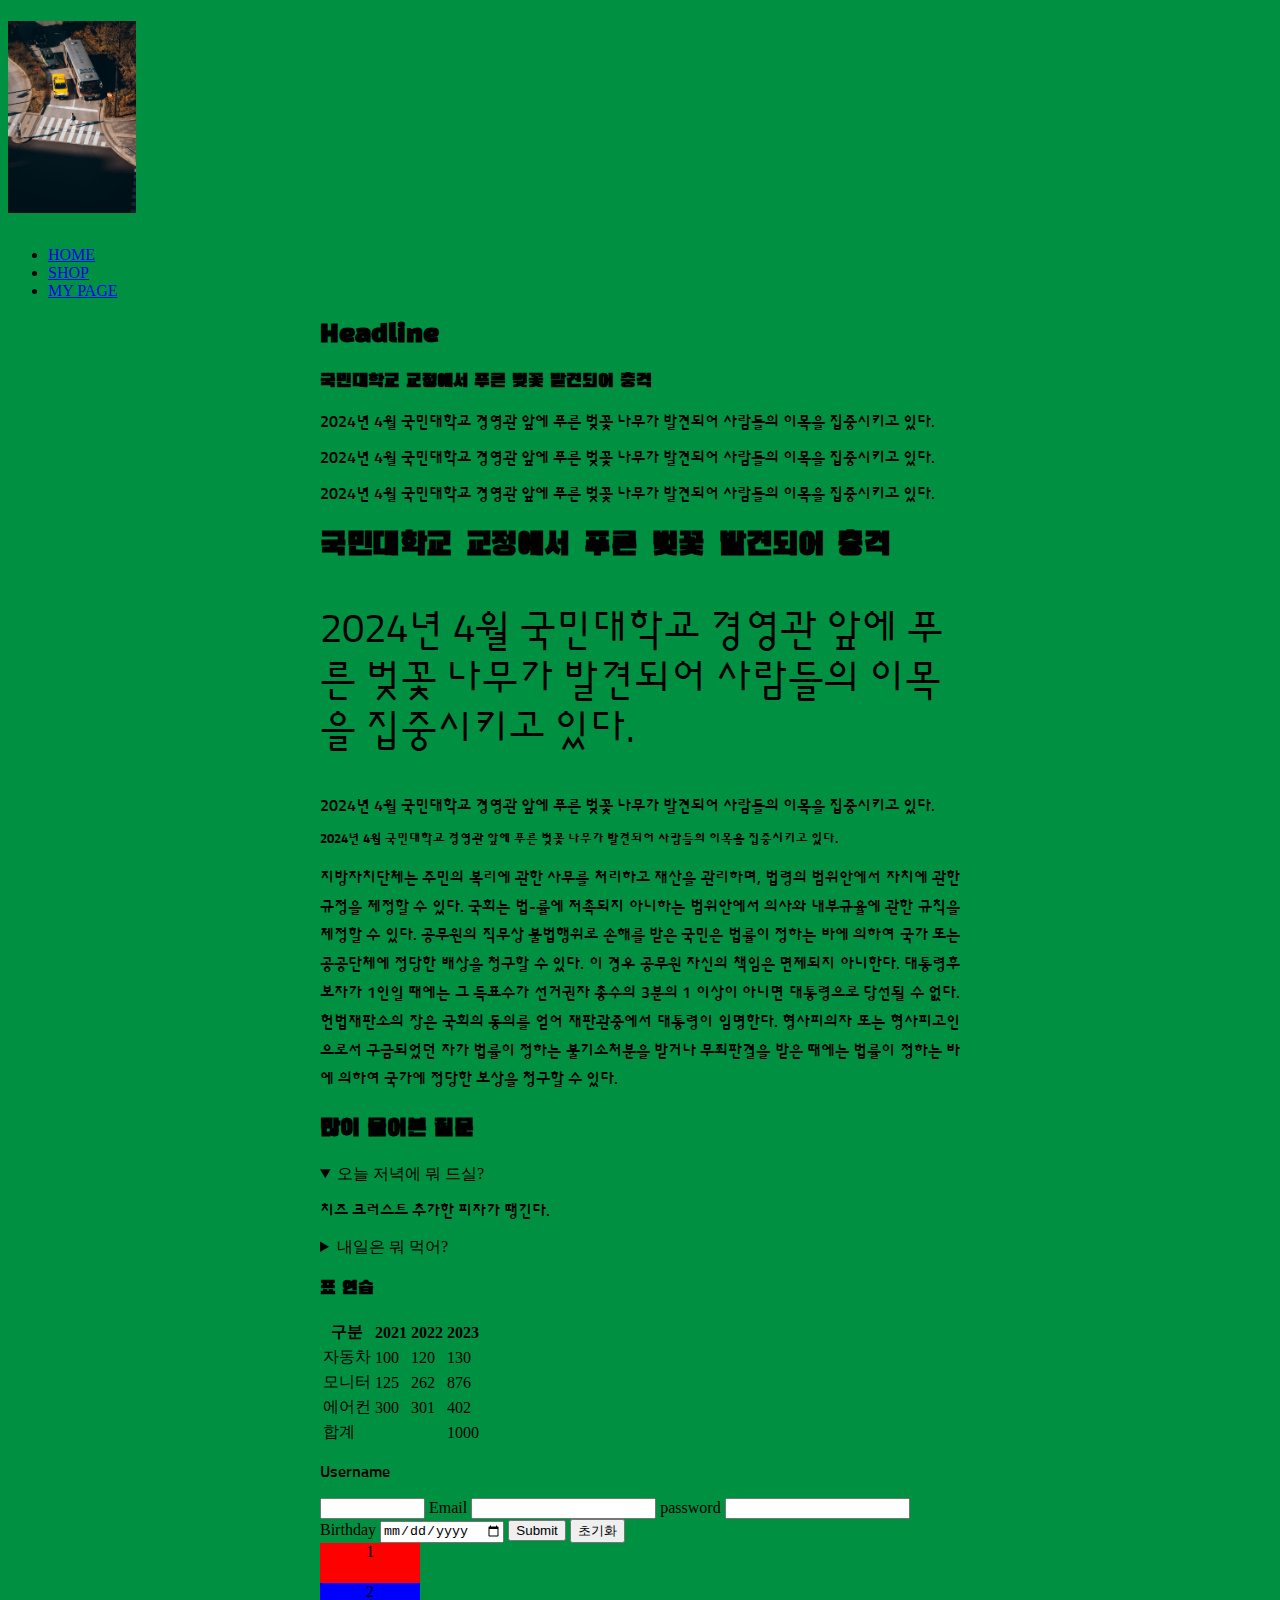
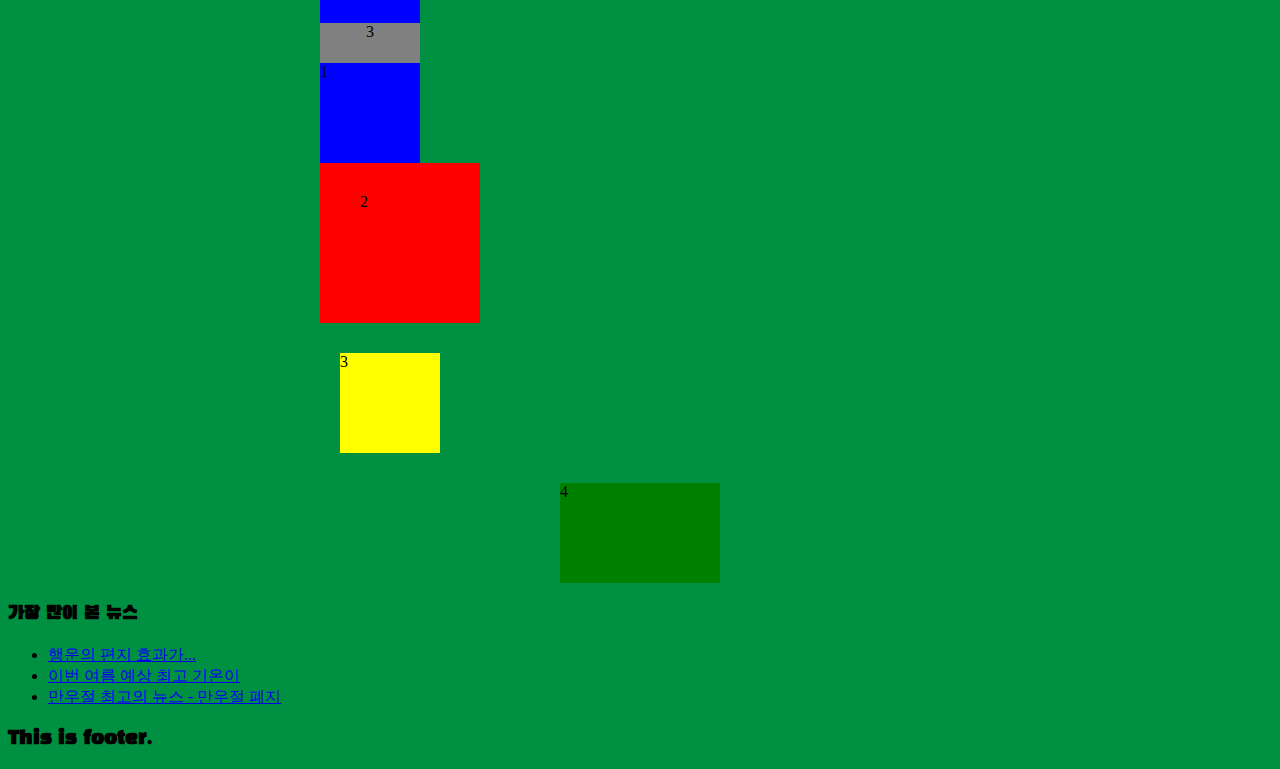
<file: index.html>
<!DOCTYPE html>
<html lang="ko">

<head>
  <meta charset="utf-8">
  <meta name="viewport" content="width=device-width, initial-scale=1.0">

  <!--css, js file 연습하기 위해 스타일 태그를 넣은거임 원래 css에다 해야함, 읽은 순서대로 색이 적용되는걸 보기 위함 -->
  <link href="style.css" rel="stylesheet" type="text/css">
  <style>
    body {
      background-color: #904200;
    }
  </style>

  <link rel="preconnect" href="https://fonts.googleapis.com">
  <link rel="preconnect" href="https://fonts.gstatic.com" crossorigin>
  <link
    href="https://fonts.googleapis.com/css2?family=Bagel+Fat+One&family=Black+Han+Sans&family=Noto+Sans+KR:wght@100..900&display=swap"
    rel="stylesheet">
  <link
    href="https://fonts.googleapis.com/css2?family=Bagel+Fat+One&family=Black+Han+Sans&family=Nanum+Pen+Script&family=Noto+Sans+KR:wght@100..900&family=Sunflower:wght@300;500;700&display=swap"
    rel="stylesheet">

</head>

<body style="background-color: #009042;">
  <header>
    <div id="main-logo">
      <h1>
        <img src="taxi.jpeg" width="128" />
      </h1>
    </div>

    <nav>
      <ul>
        <li><a href="/">HOME</a></li>
        <li><a href="index_PRA.html">SHOP</a></li>
        <li><a href="https://www.google.com" target="_blank">MY PAGE</a></li>
      </ul>
    </nav>

    <!--main > 섹션 > 아티클 순으로 하위 그룹 -->
    <!--섹션 태그는 제목 태그가 꼭 필요함, h2 등등 -->

  </header>
  <main style="width: 640px; margin: 0 auto;">
    <section>
      <h2>Headline</h2>
      <article id=article1>
        <h3>국민대학교 교정에서 푸른 벚꽃 발견되어 충격</h3>
        <p>2024년 4월 국민대학교 경영관 앞에 푸른 벚꽃 나무가 발견되어 사람들의 이목을 집중시키고 있다.</p>
        <p>2024년 4월 국민대학교 경영관 앞에 푸른 벚꽃 나무가 발견되어 사람들의 이목을 집중시키고 있다.</p>
        <p>2024년 4월 국민대학교 경영관 앞에 푸른 벚꽃 나무가 발견되어 사람들의 이목을 집중시키고 있다.</p>
      </article>

      <article id=article2>
        <h1>국민대학교 교정에서 푸른 벚꽃 발견되어 충격</h1>
        <p class="p-thin p-larger">2024년 4월 국민대학교 경영관 앞에 푸른 벚꽃 나무가 발견되어 사람들의 이목을 집중시키고 있다.</p>
        <p class="p-normal p-align">2024년 4월 국민대학교 경영관 앞에 푸른 벚꽃 나무가 발견되어 사람들의 이목을 집중시키고 있다.</p>
        <p class="p-bold p-smaller">2024년 4월 국민대학교 경영관 앞에 푸른 벚꽃 나무가 발견되어 사람들의 이목을 집중시키고 있다.</p>
        <p class="=p-linebr p-justify long-text">
          지방자치단체는 주민의 복리에 관한 사무를 처리하고 재산을 관리하며, 법령의 범위안에서 자치에 관한 규정을 제정할 수 있다. 국회는 법-률에 저촉되지 아니하는 범위안에서 의사와 내부규율에 관한 규칙을
          제정할 수 있다. 공무원의 직무상 불법행위로 손해를 받은 국민은 법률이 정하는 바에 의하여 국가 또는 공공단체에 정당한 배상을 청구할 수 있다. 이 경우 공무원 자신의 책임은 면제되지 아니한다.
          대통령후보자가 1인일 때에는 그 득표수가 선거권자 총수의 3분의 1 이상이 아니면 대통령으로 당선될 수 없다. 헌법재판소의 장은 국회의 동의를 얻어 재판관중에서 대통령이 임명한다. 형사피의자 또는
          형사피고인으로서 구금되었던 자가 법률이 정하는 불기소처분을 받거나 무죄판결을 받은 때에는 법률이 정하는 바에 의하여 국가에 정당한 보상을 청구할 수 있다.
        </p>
      </article>
    </section>
    <section>
      <h2>많이 물어본 질문</h2>
      <details open>
        <summary>
          오늘 저녁에 뭐 드실?
        </summary>
        <p>
          치즈 크러스트 추가한 피자가 땡긴다.
        </p>
      </details>

      <details>
        <summary>
          내일은 뭐 먹어?
        </summary>
        <p>
          몰라
        </p>
        <ul>
          <li> 다 울었니</li>
          <li> 다 울었다</li>
          <li> 졸려 </li>
        </ul>
      </details>
    </section>

    <section>
      <h3>표 연습</h3>
      <table>
        <thead>
          <tr>
            <th>구분</th>
            <th>2021</th>
            <th>2022</th>
            <th>2023</th>
          </tr>
        </thead>

        <tbody>
          <tr>
            <td>자동차</td>
            <td>100</td>
            <td>120</td>
            <td>130</td>
          </tr>
          <tr>
            <td>모니터</td>
            <td>125</td>
            <td rowspan="1">262</td> <!--rowspan 확인 -->
            <td>876</td>
          </tr>
          <tr>
            <td>에어컨</td>
            <td>300</td>
            <td>301</td>
            <td>402</td>
          </tr>
        </tbody>

        <tfoot>
          <tr>
            <td colspan="3">합계</td>
            <td>1000</td>
          </tr>
        </tfoot>

      </table>

    </section>

    <section>
      <!--form interaction -->
      <form>
        <form action="/sign up" method="POST">
          <p>Username</p>
          <input name="username" type="text" maxlength="10" size="10">
          <datalist id="name">
            <option value="JohnDoe"></option>
            <option value="JaneDoe"></option>
            <option value="JaneDoe"></option>
          </datalist>

          <label for="u-email">Email</label>
          <input id="u-email" name="email" type="email">
          <label for="u-pw">password</label>
          <input id="u-pw" name="password" type="password">
          <label for="u-birth">Birthday</label>
          <input id="u-birth" name="birthday" type="date">
          <input type="submit">
          <button type="reset">초기화</button>
        </form>
    </section>

    <style>
      .div-square {
        width: 100px;
        height: 100px;
      }

      .sq-pd {
        /*padding: 10px;*/
        /*padding: 10px 20px;*/
        /*padding: 20px 30px;*/
        padding: 10px 20px 30px 40px;
        padding-top: 30px;

      }

      .sq-mg {
        margin: 30px 20px;
      }

      .div-center {
        margin: 0px auto;
        width: 25%;
      }
    </style>

    <style>
      .flex-container {
        display: flex;
        width: 295px;
        height: 120px;
        /*
       flex-direction: row;
       flex-wrap: nowrap;
         */
        flex-flow: column nowrap;
      }

      .flex-box {
        width: 100px;
        height: 100px;
        text-align: center;
      }

      .bg-red {
        background-color: red;
      }

      .bg-blue {
        background-color: blue;
      }

      .bg-gray {
        background-color: gray;
      }
    </style>
    <section class="flex-container">
      <article class="flex-box bg-red">1</article>
      <article class="flex-box bg-blue">2</article>
      <article class="flex-box bg-gray">3</article>
    </section>

    <section>
      <div class="div-square" style="background-color: blue;">1</div>
      <div class="div-square sq-pd" style="background-color: red;">2</div>
      <div class="div-square sq-mg" style="background-color: yellow;">3</div>
      <div class="div-square div-center" style="background-color: green;">4</div>
    </section>

  </main>

  <!--id : 특정 요소에 이름 부여하기(unique), class :스타일속성 활용을 위한 이름 -->
  <!--*은 별이 아니고 애스털리스크, Asterrisk -->


  <aside>
    <h3>가장 많이 본 뉴스</h3>
    <ul>
      <li><a href="article1">행운의 편지 효과가...</a></li>
      <li><a href="article2">이번 여름 예상 최고 기온이</a></li>
      <li><a href="#">만우절 최고의 뉴스 - 만우절 폐지</a></li>
    </ul>
  </aside>

  <footer>
    <h3>This is footer.</h3>
  </footer>
</body>

</html>
</file>
<file: style.css>
body {
  background-color: #004290;
}

/* 글꼴설정 */
h1,
h2,
h3,
h4,
h5,
h6 {
  font-family: "Black Han Sans", sans-serif;
}

p {
  font-family: "Sunflower", sans-serif;
}

.p-thin {
  font-weight: 300;
}

.p-normal {
  /*font-weight: 500; */
  font-weight: normal;
}

.p-bold {
  /*font-weight: 700;*/
  font-weight: bold;
}

.p-larger {
  /*font-size: 30px;*/
  font-size: 2.5rem;
  /*rem이 쓰기 더 편함, 페이지 전체 기준*/
}

.p-smaller {
  /*font-size: 8px;*/
  font-size: 0.8em;
}

.p-linebr{
  line-break: strict;
  word-break: break-all;
}

.p-align{
  text-align: justify;
}
/*정렬 center, start, justify*/

.p-justify{
  text-align: justify;
}


#article2 > h1{
  letter-spacing: -0.03rem;
  word-spacing: 0.3rem;
}
/*줄간격*/

.long-text {
  line-height: 1.8rem;
}
</file>
